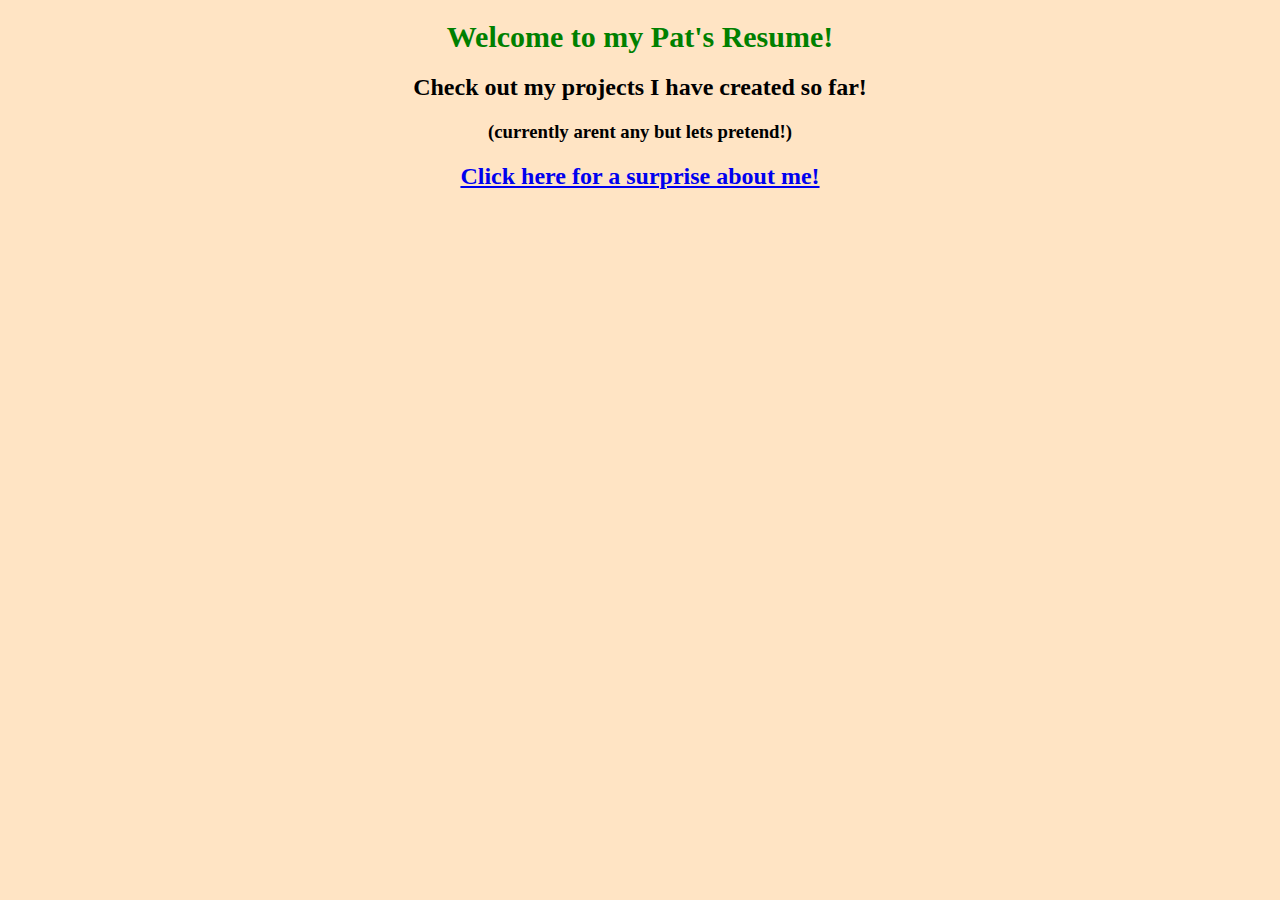
<file: index.html>
<!DOCTYPE html>
<html lang="en">
<head>
    <meta charset="UTF-8">
    <meta http-equiv="X-UA-Compatible" content="IE=edge">
    <meta name="viewport" content="width=device-width, initial-scale=1.0">
    <link rel="stylesheet" type="text/css" href="style.css" media="screen">
    <title>MAIN PAGE</title>
</head>
<body>
    <h1>Welcome to my Pat's Resume!</h1>
    <h2>Check out my projects I have created so far!</h2>
    <h3>(currently arent any but lets pretend!)</h3>
    <a href="./about"><h2>Click here for a surprise about me!</h2></a>
</body>
</html>
</file>
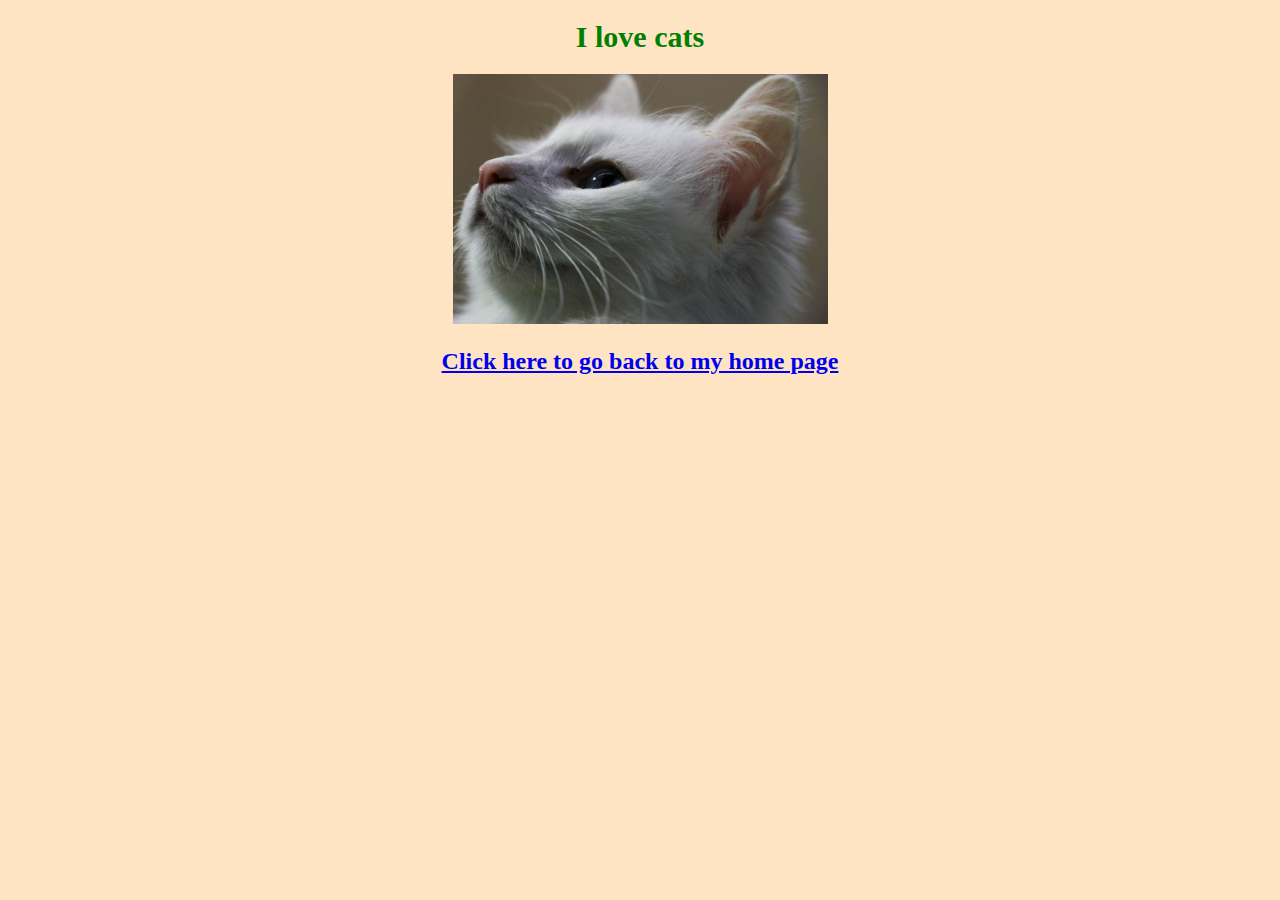
<file: about.html>
<!DOCTYPE html>
<html lang="en">
<head>
    <meta charset="UTF-8">
    <meta http-equiv="X-UA-Compatible" content="IE=edge">
    <meta name="viewport" content="width=device-width, initial-scale=1.0">
    <link rel="stylesheet" href="style.css">
    <title>Surprise About</title>

</head>
<body>
   <h1>I love cats</h1>
   <img src="whitecat.jpeg" height="250" weight="auto">
   <a href="./"><h2>Click here to go back to my home page</h2></a>
</body>
</html>
</file>
<file: style.css>
h1{
    color:green;
    font-size: 30px;
} 

body{
    background-color: bisque;
    text-align: center;
}
</file>
